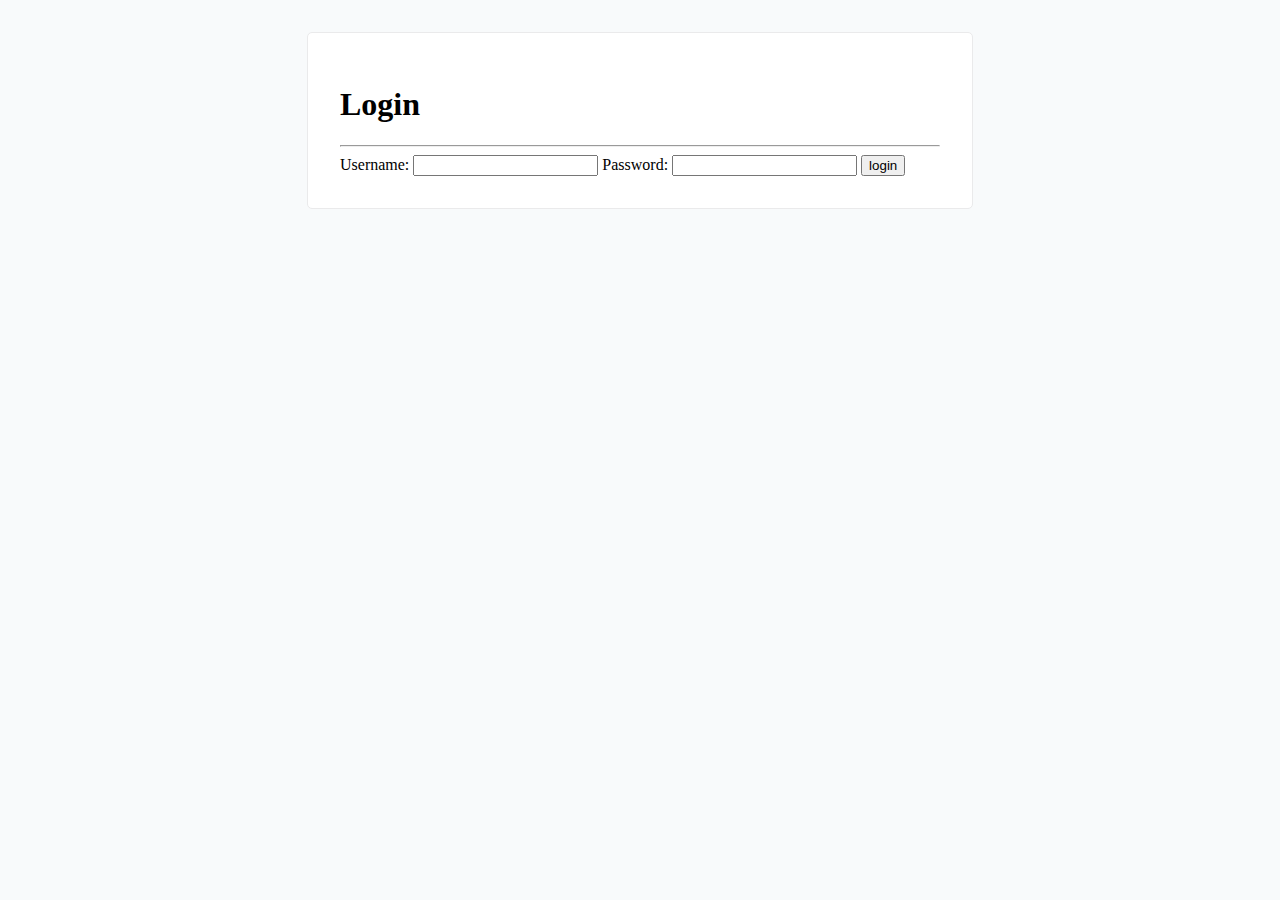
<file: login.html>
<!DOCTYPE html>
<html lang="en">
<head>
    <meta charset="UTF-8">
    <title>Title</title>
    <link rel="stylesheet" href="main.css">
</head>
<body>
    <div id="form--wrapper">
        <h1>Login</h1>
        <hr>
        <form id="login-form">
            <label>Username:</label>
            <input type="text" name="username">

            <label>Password:</label>
            <input type="password" name="password">

            <input type="submit" value="login">
        </form>
    </div>
</body>
    <script src="login.js"></script>
</html>
</file>
<file: main.css>
body{
    background-color: #f8fafb;
    margin: 0;
}

img{
    width: 100%
}

#blogs--wrapper{
    max-width: 600px;
    margin: 0 auto;
    margin-top: 2em;
    border: 1px solid #eaeaeb;
    background-color: #fff;
    border-radius: 5px;
}

.blog--card{
    display: grid;
    grid-template-columns: 1fr 3fr;
    gap: 2em;
    margin-top: 2em;
    padding: 1em;
    align-items: center;
}

.card--header{
    display: flex;
    align-items: center;
    gap: 2em;
}

.blog--card p{
    color: #737373;
}

.vote--option{
    font-size: 24px;
    color: #737373;
    cursor: pointer;
}

.vote--option:hover{
    color: #000;
}

#form--wrapper{
    max-width: 600px;
    margin: 0 auto;
    margin-top: 2em;
    border: 1px solid #eaeaeb;
    background-color: #fff;
    border-radius: 5px;
    padding: 2em;
}
</file>
